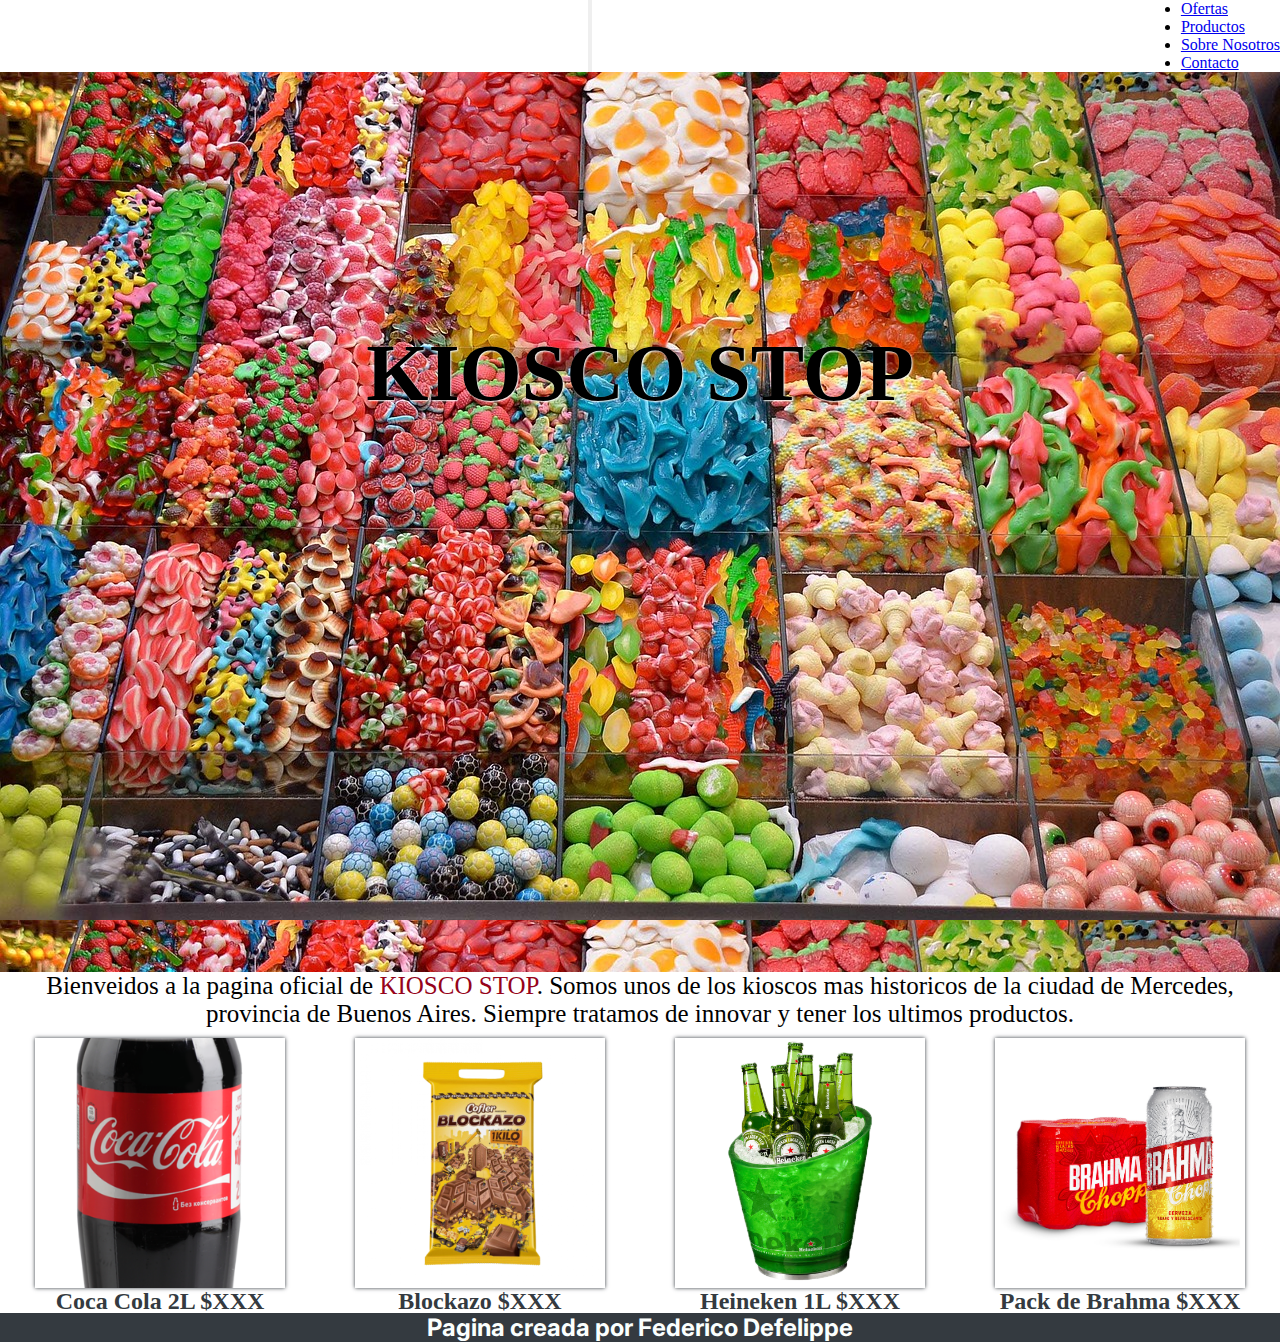
<file: index.html>
<!DOCTYPE html>
<html lang="es">
  <head>
    <meta charset="UTF-8" />
    <meta http-equiv="X-UA-Compatible" content="IE=edge" />
    <meta name="viewport" content="width=device-width, initial-scale=1.0" />
    <meta name="keywords" content="kiosco golosinas gasesosas mercedes bebidas chocolate cerveza ofertas">
    <meta name="description" content="Somos un Kiosco localizado en la ciudad de Mercedes, Buenos Aires. Nos centralizamos en la venta de golosinas y bebidas. Nuestros prioridades siempre es atender al cliente como se merece. ">

    <link
      rel="stylesheet"
      href="https://cdnjs.cloudflare.com/ajax/libs/font-awesome/6.4.0/css/all.min.css"
      integrity="sha512-iecdLmaskl7CVkqkXNQ/ZH/XLlvWZOJyj7Yy7tcenmpD1ypASozpmT/E0iPtmFIB46ZmdtAc9eNBvH0H/ZpiBw=="
      crossorigin="anonymous"
      referrerpolicy="no-referrer"
    />

    <link
      rel="stylesheet"
      href="https://cdn.jsdelivr.net/npm/bootstrap@4.6.2/dist/css/bootstrap.min.css"
      integrity="sha384-xOolHFLEh07PJGoPkLv1IbcEPTNtaed2xpHsD9ESMhqIYd0nLMwNLD69Npy4HI+N"
      crossorigin="anonymous"
    />
    <link rel="stylesheet" href="./css/estilos.css" />
    <title>Kiosco Stop</title>
  </head>
  <body>
    <!--Inicio nav-->
    <nav class="menu navbar navbar-expand-md bg-dark navbar-dark">
      <!-- Brand -->
      <a class="navbar-brand" href="#"><i class="fa-solid fa-house-chimney"></i></a>

      <!-- Toggler/collapsibe Button -->
      <button
        class="navbar-toggler"
        type="button"
        data-toggle="collapse"
        data-target="#collapsibleNavbar"
      >
        <span class="navbar-toggler-icon"></span>
      </button>

      <!-- Navbar links -->
      <div class="collapse navbar-collapse" id="collapsibleNavbar">
        <ul class="navbar-nav">
          <li class="nav-item">
            <a class="nav-link" href="./pages/Ofertas.html">Ofertas</a>
          </li>
          <li class="nav-item">
            <a class="nav-link" href="./pages/Productos.html">Productos</a>
          </li>
          <li class="nav-item">
            <a class="nav-link" href="./pages/Sobre_Nosotros.html">Sobre Nosotros</a>
          </li>
          <li class="nav-item">
            <a class="nav-link" href="./pages/Contacto.html">Contacto</a>
          </li>
        </ul>
      </div>
    </nav>

    <!--Fin  nav-->
    <div class="contenedor">
      <div class="img-central">
        <h1>Kiosco Stop</h1>
      </div>
      <p class="parrafo-central">
        Bienveidos a la pagina oficial de <span>KIOSCO STOP</span>. Somos unos de los kioscos mas historicos de la ciudad de Mercedes, provincia de Buenos Aires. Siempre tratamos de innovar y tener los ultimos productos.
      </p>

      <section class="cards">
        <div class="card card1">
          <div class="img-card img-1"></div>
          <h2>Coca Cola 2L $XXX</h2>
        </div>

        <div class="card card2">
          <div class="img-card img-2"></div>
          <h2>Blockazo $XXX</h2>
        </div>
        <div class="card card1">
          <div class="img-card img-3"></div>
          <h2>Heineken 1L $XXX</h2>
        </div>

        <div class="card card4">
          <div class="img-card img-4"></div>
          <h2>Pack de Brahma $XXX</h2>
        </div>
        <footer class="footer">
          <h2>Pagina creada por Federico Defelippe</h2>
          <div class="redes">
            <a href="#"><i class="fa-brands fa-instagram"></i></a>
            <a href="#"><i class="fa-brands fa-twitter"></i></a>
            <a href="#"><i class="fa-brands fa-facebook"></i></a>
          </div>
        </footer>
      </section>

      
    </div>

    <script
      src="https://cdn.jsdelivr.net/npm/jquery@3.5.1/dist/jquery.slim.min.js"
      integrity="sha384-DfXdz2htPH0lsSSs5nCTpuj/zy4C+OGpamoFVy38MVBnE+IbbVYUew+OrCXaRkfj"
      crossorigin="anonymous"
    ></script>
    <script
      src="https://cdn.jsdelivr.net/npm/bootstrap@4.6.2/dist/js/bootstrap.bundle.min.js"
      integrity="sha384-Fy6S3B9q64WdZWQUiU+q4/2Lc9npb8tCaSX9FK7E8HnRr0Jz8D6OP9dO5Vg3Q9ct"
      crossorigin="anonymous"
    ></script>
  </body>
</html>
</file>
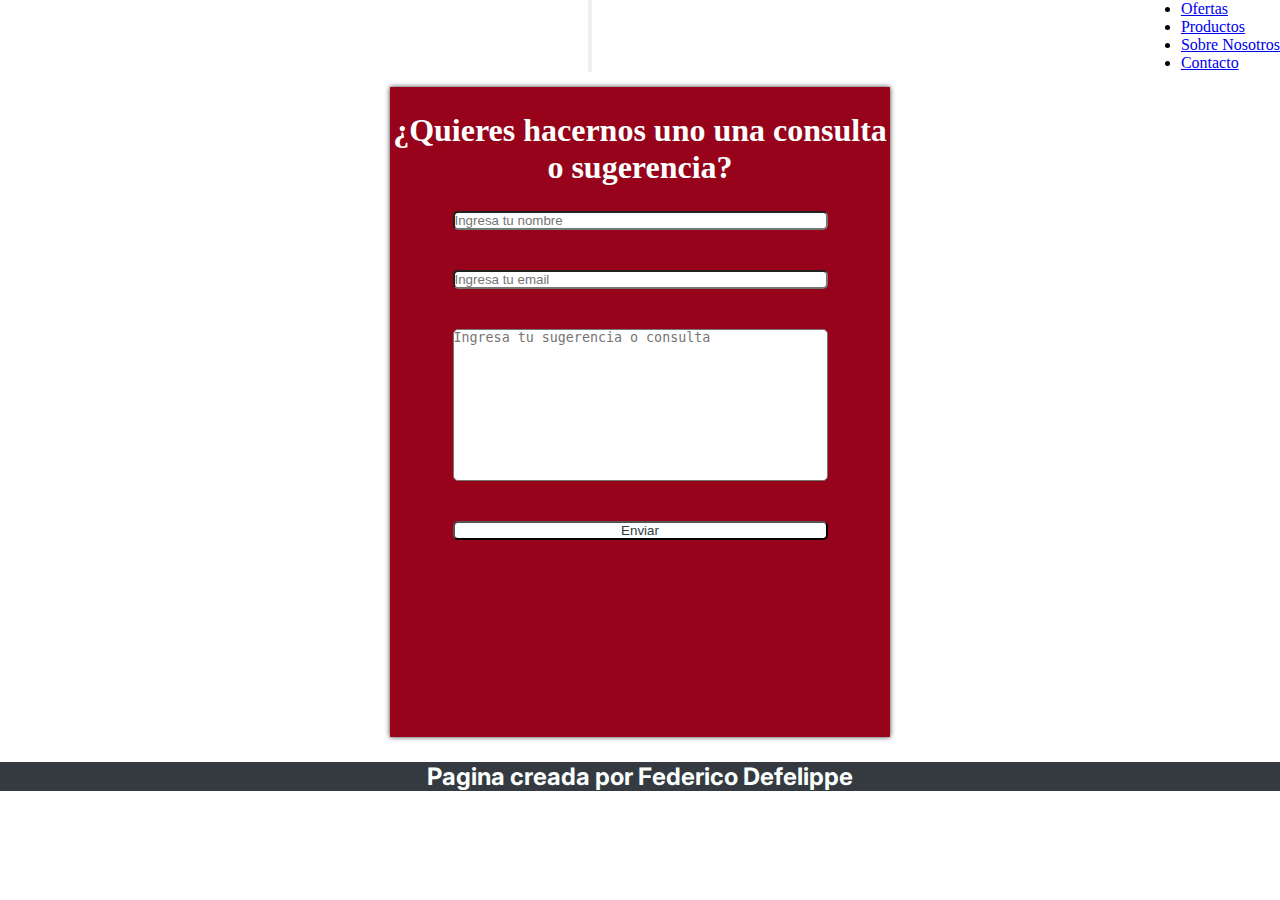
<file: pages/Contacto.html>
<!DOCTYPE html>
<html lang="es">
  <head>
    <meta charset="UTF-8" />
    <meta http-equiv="X-UA-Compatible" content="IE=edge" />
    <meta name="viewport" content="width=device-width, initial-scale=1.0" />
    <meta name="keywords" content="contacto mail informacion sugerencias">
    <meta name="description" content="Contacto para plantear quejas o recibir sugerencias ">

    <link
      rel="stylesheet"
      href="https://cdnjs.cloudflare.com/ajax/libs/font-awesome/6.4.0/css/all.min.css"
      integrity="sha512-iecdLmaskl7CVkqkXNQ/ZH/XLlvWZOJyj7Yy7tcenmpD1ypASozpmT/E0iPtmFIB46ZmdtAc9eNBvH0H/ZpiBw=="
      crossorigin="anonymous"
      referrerpolicy="no-referrer"
    />

    <link
      rel="stylesheet"
      href="https://cdn.jsdelivr.net/npm/bootstrap@4.6.2/dist/css/bootstrap.min.css"
      integrity="sha384-xOolHFLEh07PJGoPkLv1IbcEPTNtaed2xpHsD9ESMhqIYd0nLMwNLD69Npy4HI+N"
      crossorigin="anonymous"
    />
    <link rel="stylesheet" href="../css/estilos.css" />
    <title>Contacto</title>
  </head>
  <body>
    <!--Inicio nav-->
    <nav class="menu navbar navbar-expand-md bg-dark navbar-dark">
      <!-- Brand -->
      <a class="navbar-brand" href="../index.html"
        ><i class="fa-solid fa-house-chimney"></i
      ></a>

      <!-- Toggler/collapsibe Button -->
      <button
        class="navbar-toggler"
        type="button"
        data-toggle="collapse"
        data-target="#collapsibleNavbar"
      >
        <span class="navbar-toggler-icon"></span>
      </button>

      <!-- Navbar links -->
      <div class="collapse navbar-collapse" id="collapsibleNavbar">
        <ul class="navbar-nav">
          <li class="nav-item">
            <a class="nav-link" href="./Ofertas.html">Ofertas</a>
          </li>
          <li class="nav-item">
            <a class="nav-link" href="./Productos.html">Productos</a>
          </li>
          <li class="nav-item">
            <a class="nav-link" href="./Sobre_Nosotros.html">Sobre Nosotros</a>
          </li>
          <li class="nav-item">
            <a class="nav-link" href="./Contacto.html">Contacto</a>
          </li>
        </ul>
      </div>
    </nav>

    <!--Fin  nav-->
 
        
        <form class="form-contacto" action="">
            <h2 class="h2-contacto">¿Quieres hacernos uno una consulta o sugerencia?</h2>
            <input class="input " type="text" placeholder="Ingresa tu nombre">
            <input  class="input " type="email" placeholder="Ingresa tu email">
            <textarea class="input area " name="" id="" cols="30" rows="10" placeholder="Ingresa tu sugerencia o consulta"></textarea>
            <button class="input-button">Enviar</button>
        </form>
    

    <footer class="footer">
      <h2>Pagina creada por Federico Defelippe</h2>
      <div class="redes">
        <a href="#"><i class="fa-brands fa-instagram"></i></a>
        <a href="#"><i class="fa-brands fa-twitter"></i></a>
        <a href="#"><i class="fa-brands fa-facebook"></i></a>
      </div>
    </footer>

    <script
      src="https://cdn.jsdelivr.net/npm/jquery@3.5.1/dist/jquery.slim.min.js"
      integrity="sha384-DfXdz2htPH0lsSSs5nCTpuj/zy4C+OGpamoFVy38MVBnE+IbbVYUew+OrCXaRkfj"
      crossorigin="anonymous"
    ></script>
    <script
      src="https://cdn.jsdelivr.net/npm/bootstrap@4.6.2/dist/js/bootstrap.bundle.min.js"
      integrity="sha384-Fy6S3B9q64WdZWQUiU+q4/2Lc9npb8tCaSX9FK7E8HnRr0Jz8D6OP9dO5Vg3Q9ct"
      crossorigin="anonymous"
    ></script>
  </body>
</html>
</file>
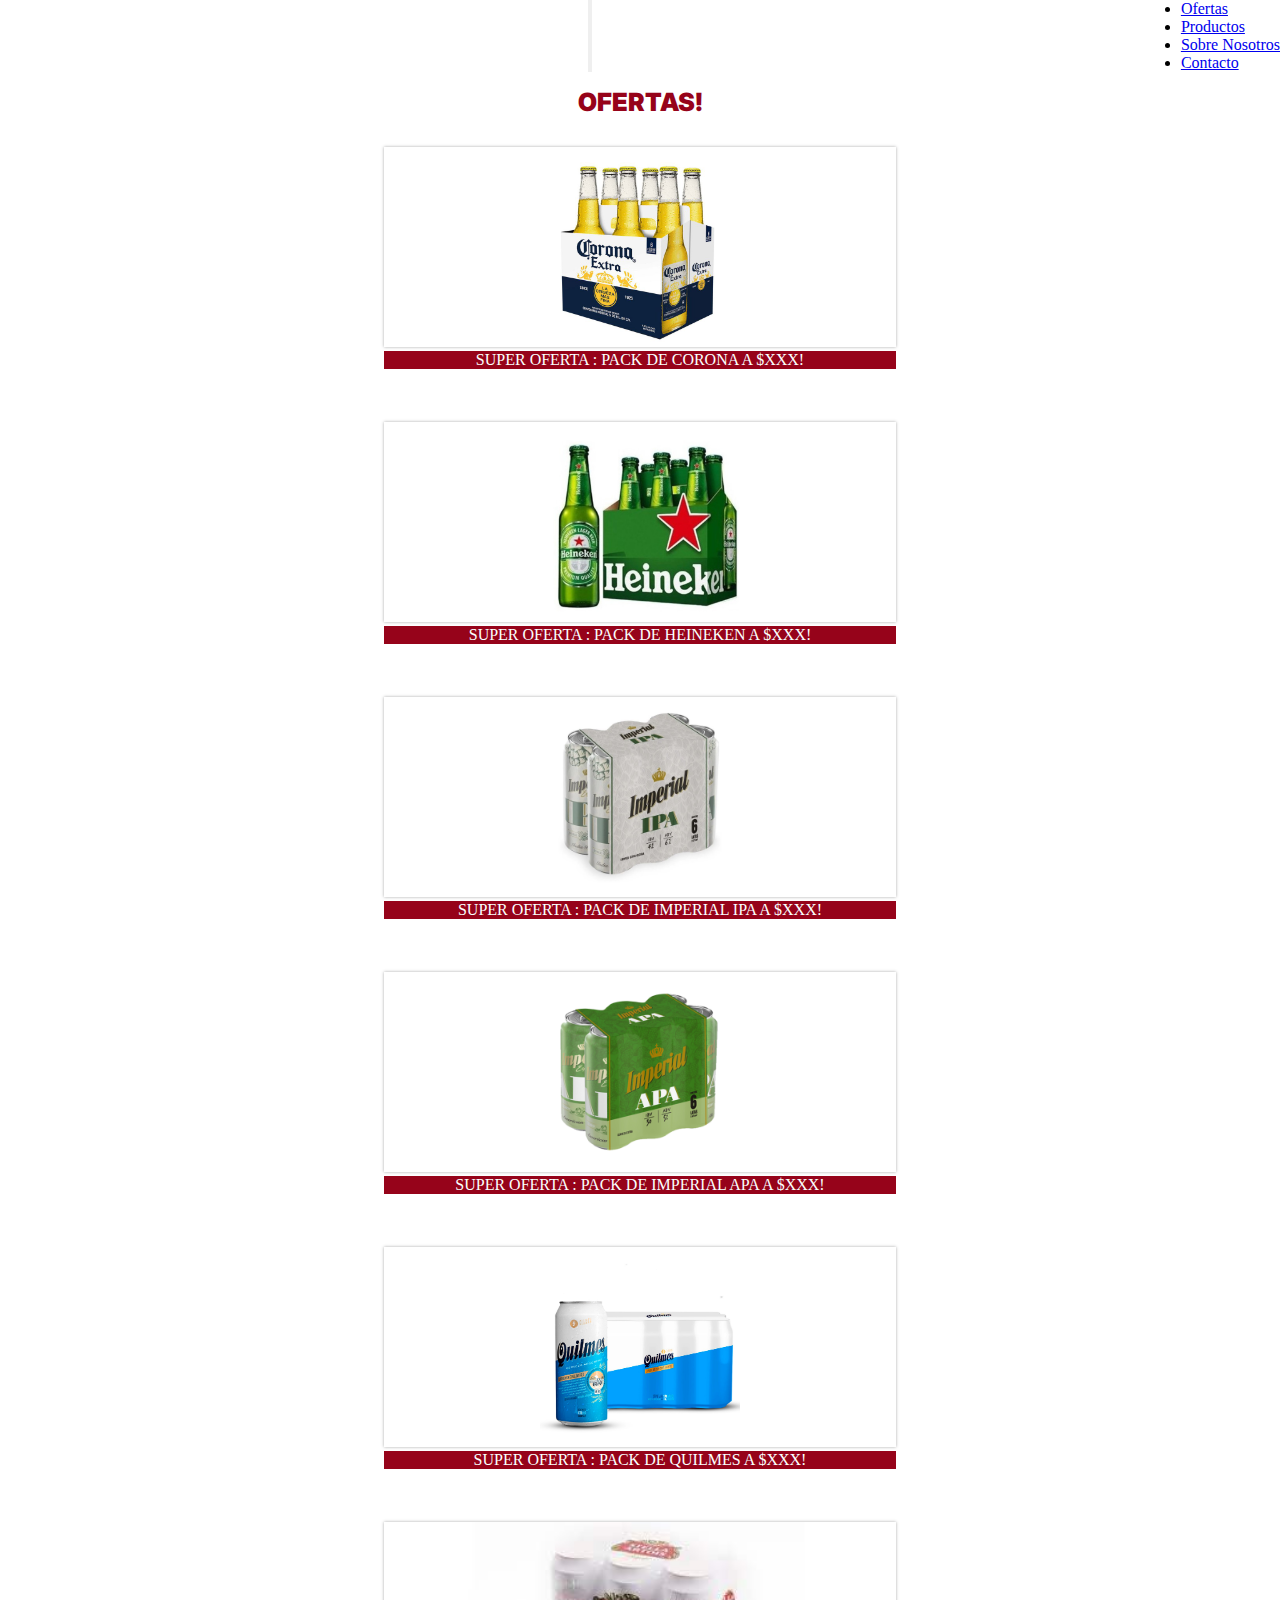
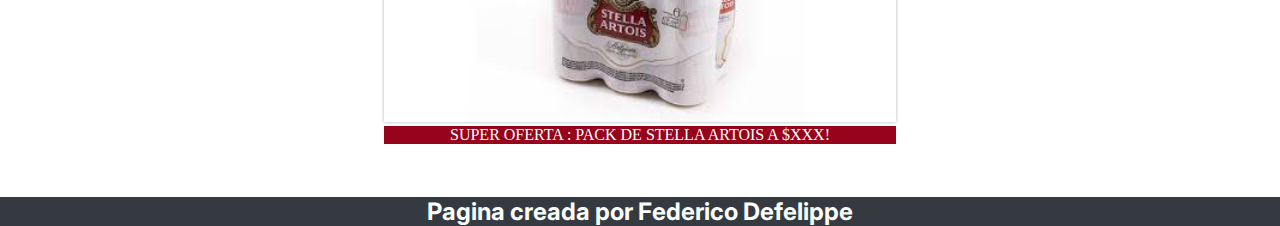
<file: pages/Ofertas.html>
<!DOCTYPE html>
<html lang="es">
  <head>
    <meta charset="UTF-8" />
    <meta http-equiv="X-UA-Compatible" content="IE=edge" />
    <meta name="viewport" content="width=device-width, initial-scale=1.0" />
    <meta name="keywords" content="ofertas pack cerveza quilmes heineken stella artois imperial ipa apa corona">
    <meta name="description" content="La mayor cantidad de ofertas en cerveza que puedas encontrar en la ciudad">

    <link
      rel="stylesheet"
      href="https://cdnjs.cloudflare.com/ajax/libs/font-awesome/6.4.0/css/all.min.css"
      integrity="sha512-iecdLmaskl7CVkqkXNQ/ZH/XLlvWZOJyj7Yy7tcenmpD1ypASozpmT/E0iPtmFIB46ZmdtAc9eNBvH0H/ZpiBw=="
      crossorigin="anonymous"
      referrerpolicy="no-referrer"
    />

    <link
      rel="stylesheet"
      href="https://cdn.jsdelivr.net/npm/bootstrap@4.6.2/dist/css/bootstrap.min.css"
      integrity="sha384-xOolHFLEh07PJGoPkLv1IbcEPTNtaed2xpHsD9ESMhqIYd0nLMwNLD69Npy4HI+N"
      crossorigin="anonymous"
    />
    <link rel="stylesheet" href="../css/estilos.css" />
    <title>Ofertas</title>
  </head>
  <body>
    <!--Inicio nav-->
    <nav class="menu navbar navbar-expand-md bg-dark navbar-dark">
      <!-- Brand -->
      <a class="navbar-brand" href="../index.html"
        ><i class="fa-solid fa-house-chimney"></i
      ></a>

      <!-- Toggler/collapsibe Button -->
      <button
        class="navbar-toggler"
        type="button"
        data-toggle="collapse"
        data-target="#collapsibleNavbar"
      >
        <span class="navbar-toggler-icon"></span>
      </button>

      <!-- Navbar links -->
      <div class="collapse navbar-collapse" id="collapsibleNavbar">
        <ul class="navbar-nav">
          <li class="nav-item">
            <a class="nav-link" href="./Ofertas.html">Ofertas</a>
          </li>
          <li class="nav-item">
            <a class="nav-link" href="./Productos.html">Productos</a>
          </li>
          <li class="nav-item">
            <a class="nav-link" href="./Sobre_Nosotros.html">Sobre Nosotros</a>
          </li>
          <li class="nav-item">
            <a class="nav-link" href="./Contacto.html">Contacto</a>
          </li>
        </ul>
      </div>
    </nav>

    <!--Fin  nav-->

    <div class="contenedor-h2"><h2 class="ofertas-h2">OFERTAS!</h2></div>
    
    <section class="section-ofertas">

      
      <article class="article-ofertas">
        <img class="img-ofertas" src="../img/pack-corona.jpg" alt="pack cerveza corona" />
        <p>
          super oferta : pack de corona a $xxx!
        </p>
      </article>

      <article class="article-ofertas">
        <img class="img-ofertas" src="../img/pack-heineken.jpg" alt="pack de cerveza heineken" />
        <p>
          super oferta : pack de heineken a $xxx!
        </p>
      </article>

      <article class="article-ofertas">
        <img class="img-ofertas" src="../img/pack-imerpal-ipa.jpg" alt="pack de cerveza imperial ipa" />
        <p>
          super oferta : pack de imperial ipa a $xxx!
        </p>
      </article>

      <article class="article-ofertas">
        <img class="img-ofertas" src="../img/pack-imperial-apa.jpg" alt="pack de cerveza imperial apa" />
        <p>
          super oferta : pack de imperial apa a $xxx!
        </p>
      </article>

      <article class="article-ofertas">
        <img class="img-ofertas" src="../img/pack-quilmes.jpg" alt="pack de cerveza quilmes" />
        <p>
          super oferta : pack de quilmes a $xxx!
        </p>
      </article>

      <article class="article-ofertas">
        <img class="img-ofertas" src="../img/pack-stella.jfif" alt="pack de cerveza stella artois" />
        <p>
          super oferta : pack de stella artois a $xxx!
        </p>
      </article>
    </section>

    <footer class="footer">
      <h2>Pagina creada por Federico Defelippe</h2>
      <div class="redes">
        <a href="#"><i class="fa-brands fa-instagram"></i></a>
        <a href="#"><i class="fa-brands fa-twitter"></i></a>
        <a href="#"><i class="fa-brands fa-facebook"></i></a>
      </div>
    </footer>
    <script
      src="https://cdn.jsdelivr.net/npm/jquery@3.5.1/dist/jquery.slim.min.js"
      integrity="sha384-DfXdz2htPH0lsSSs5nCTpuj/zy4C+OGpamoFVy38MVBnE+IbbVYUew+OrCXaRkfj"
      crossorigin="anonymous"
    ></script>
    <script
      src="https://cdn.jsdelivr.net/npm/bootstrap@4.6.2/dist/js/bootstrap.bundle.min.js"
      integrity="sha384-Fy6S3B9q64WdZWQUiU+q4/2Lc9npb8tCaSX9FK7E8HnRr0Jz8D6OP9dO5Vg3Q9ct"
      crossorigin="anonymous"
    ></script>
  </body>
</html>
</file>
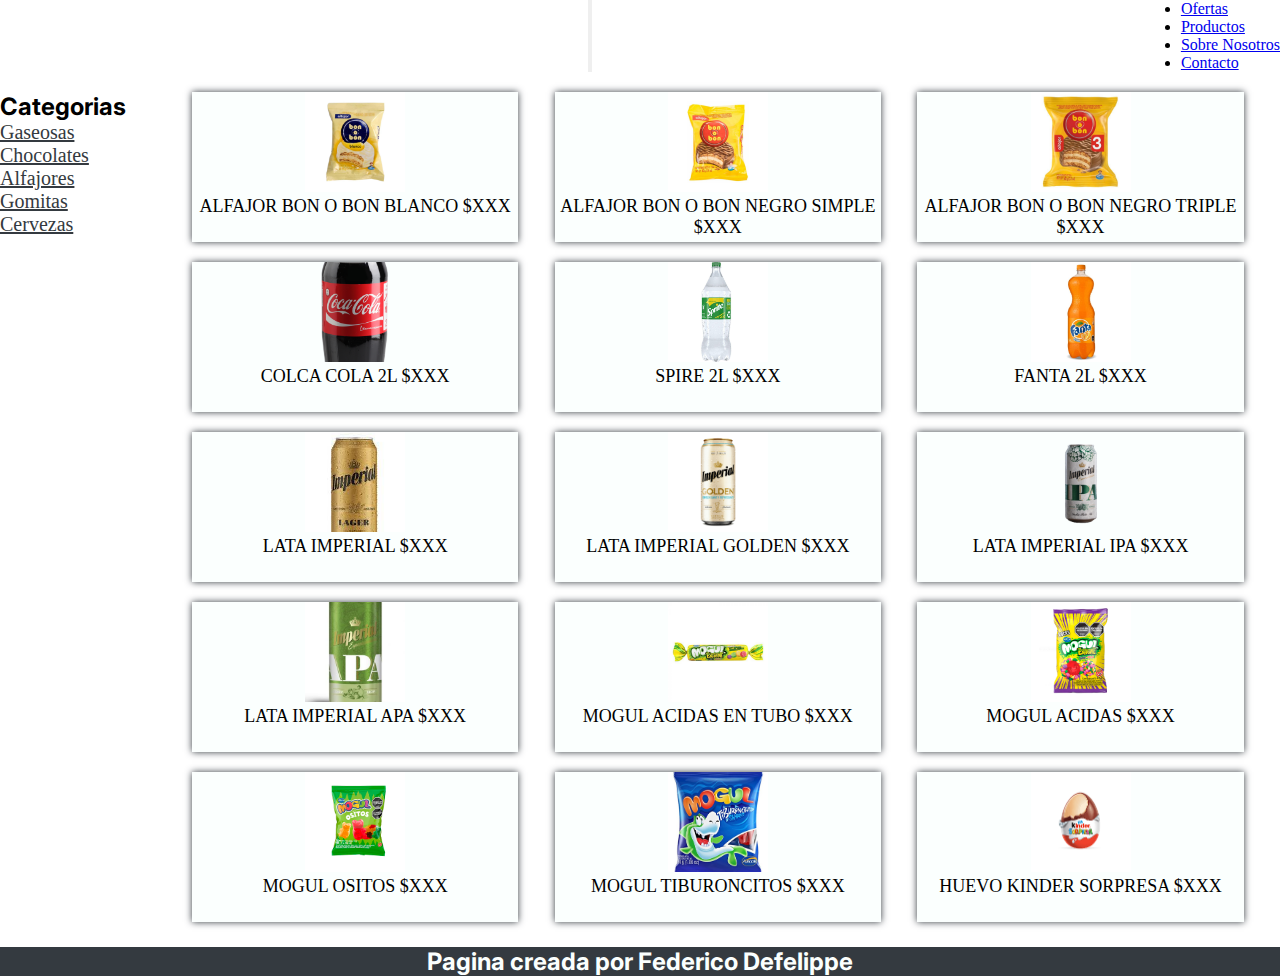
<file: pages/Productos.html>
<!DOCTYPE html>
<html lang="es">
  <head>
    <meta charset="UTF-8" />
    <meta http-equiv="X-UA-Compatible" content="IE=edge" />
    <meta name="viewport" content="width=device-width, initial-scale=1.0" />
    <meta name="keywords" content="productos golosinas alfajores gomitas gaseosas Cervezas">
    <meta name="description" content="Catalogo de compras donde podras adquirir todos nuestros productos">
    <link
      rel="stylesheet"
      href="https://cdnjs.cloudflare.com/ajax/libs/font-awesome/6.4.0/css/all.min.css"
      integrity="sha512-iecdLmaskl7CVkqkXNQ/ZH/XLlvWZOJyj7Yy7tcenmpD1ypASozpmT/E0iPtmFIB46ZmdtAc9eNBvH0H/ZpiBw=="
      crossorigin="anonymous"
      referrerpolicy="no-referrer"
    />

    <link
      rel="stylesheet"
      href="https://cdn.jsdelivr.net/npm/bootstrap@4.6.2/dist/css/bootstrap.min.css"
      integrity="sha384-xOolHFLEh07PJGoPkLv1IbcEPTNtaed2xpHsD9ESMhqIYd0nLMwNLD69Npy4HI+N"
      crossorigin="anonymous"
    />
    <link rel="stylesheet" href="../css/estilos.css" />
    <title>Productos</title>
  </head>
  <body>
    <!--Inicio nav-->
    <nav class="menu navbar navbar-expand-md bg-dark navbar-dark">
      <!-- Brand -->
      <a class="navbar-brand" href="../index.html"
        ><i class="fa-solid fa-house-chimney"></i
      ></a>

      <!-- Toggler/collapsibe Button -->
      <button
        class="navbar-toggler"
        type="button"
        data-toggle="collapse"
        data-target="#collapsibleNavbar"
      >
        <span class="navbar-toggler-icon"></span>
      </button>

      <!-- Navbar links -->
      <div class="collapse navbar-collapse" id="collapsibleNavbar">
        <ul class="navbar-nav">
          <li class="nav-item">
            <a class="nav-link" href="./Ofertas.html">Ofertas</a>
          </li>
          <li class="nav-item">
            <a class="nav-link" href="./Productos.html">Productos</a>
          </li>
          <li class="nav-item">
            <a class="nav-link" href="./Sobre_Nosotros.html">Sobre Nosotros</a>
          </li>
          <li class="nav-item">
            <a class="nav-link" href="./Contacto.html">Contacto</a>
          </li>
        </ul>
      </div>
    </nav>

    <!--Fin  nav-->
    <div class="grid-productos">
      <aside class="menu-lateral">
        <h2>Categorias</h2>
        <ul>
          <li><a href="#">Gaseosas</a></li>
          <li><a href="#">Chocolates</a></li>
          <li><a href="#">Alfajores</a></li>
          <li><a href="#">Gomitas</a></li>
          <li><a href="#">Cervezas</a></li>
        </ul>
      </aside>

      <section class="section-productos">
        <div class="tarjetas-portada">
          <img
            class="img-portada"
            src="../img/bonobon-blanco.jpg"
            alt="alfajor bon o bon blanco"
          />
          <p>
            ALFAJOR BON O BON BLANCO $XXX
          </p>
        </div>
        <div class="tarjetas-portada">
          <img class="img-portada" src="../img/bonobon-simple.jpg" alt="alfajor bon o bon simple" />
          <p>
            ALFAJOR BON O BON NEGRO SIMPLE $XXX <p>
        </div>
        <div class="tarjetas-portada">
          <img class="img-portada" src="../img/bonobontriple.jpg" alt="alfajor bon o bon triple" />
          <p>
            ALFAJOR BON O BON NEGRO TRIPLE $XXX
          </p>
        </div>

        <div class="tarjetas-portada">
          <img
            class="img-portada"
            src="../img/colca-cola.png"
            alt="gasosa cola cola"
          />
          <p>
            COLCA COLA 2L $XXX
          </p>
        </div>
        <div class="tarjetas-portada">
          <img class="img-portada" src="../img/sprite.jpg" alt="gasosa sprite" />
          <p>
            SPIRE 2L $XXX
          </p>
        </div>
        <div class="tarjetas-portada">
          <img class="img-portada" src="../img/fanta.jpg" alt="gaseosa fanta" />
          <p>
            FANTA 2L $XXX
          </p>
        </div>
        <div class="tarjetas-portada">
          <img class="img-portada" src="../img/imperial.jfif" alt="cerveza imperial" />
          <p>
            LATA IMPERIAL $XXX
          </p>
        </div>
        <div class="tarjetas-portada">
          <img class="img-portada" src="../img/imperial-golde.jpg" alt="cerveza imperial golden" />
          <p>
            LATA IMPERIAL GOLDEN $XXX
          </p>
        </div>
        <div class="tarjetas-portada">
          <img class="img-portada" src="../img/imperial-ipa.png" alt="cerveza imperial ipa" />
          <p>
            LATA IMPERIAL IPA $XXX
          </p>
        </div>
        <div class="tarjetas-portada">
          <img class="img-portada" src="../img/imperial-apa.jpeg" alt="cerveza imperial apa" />
          <p>
            LATA IMPERIAL APA $XXX
          </p>
        </div>
        <div class="tarjetas-portada">
          <img class="img-portada" src="../img/mogul-acidas-tira.jpg" alt="gomitas mogul acidas tubo" />
          <p>
            MOGUL ACIDAS EN TUBO $XXX
          </p>
        </div>
        <div class="tarjetas-portada">
          <img class="img-portada" src="../img/mogul-acidas.jpg" alt="gomitas mogul acidas" />
          <p>
            MOGUL ACIDAS $XXX
          </p>
        </div>
        <div class="tarjetas-portada">
          <img class="img-portada" src="../img/mogul-ositos.jpg" alt="gomitas mogul osito" />
          <p>
            MOGUL OSITOS $XXX
          </p>
        </div>
        <div class="tarjetas-portada">
          <img class="img-portada" src="../img/mogul-tiburoncitos.jpg" alt="Gomitas mogul tiburoncito" />
          <p>
            MOGUL TIBURONCITOS $XXX
          </p>
        </div>
        <div class="tarjetas-portada">
          <img class="img-portada" src="../img/kinder-sorpresa.png" alt="Huevo kinder sorpresa" />
          <p>
            HUEVO KINDER SORPRESA $XXX
          </p>
        </div>
      </section>
    </div>

    <footer class="footer">
      <h2>Pagina creada por Federico Defelippe</h2>
      <div class="redes">
        <a href="#"><i class="fa-brands fa-instagram"></i></a>
        <a href="#"><i class="fa-brands fa-twitter"></i></a>
        <a href="#"><i class="fa-brands fa-facebook"></i></a>
      </div>
    </footer>

    <script
      src="https://cdn.jsdelivr.net/npm/jquery@3.5.1/dist/jquery.slim.min.js"
      integrity="sha384-DfXdz2htPH0lsSSs5nCTpuj/zy4C+OGpamoFVy38MVBnE+IbbVYUew+OrCXaRkfj"
      crossorigin="anonymous"
    ></script>
    <script
      src="https://cdn.jsdelivr.net/npm/bootstrap@4.6.2/dist/js/bootstrap.bundle.min.js"
      integrity="sha384-Fy6S3B9q64WdZWQUiU+q4/2Lc9npb8tCaSX9FK7E8HnRr0Jz8D6OP9dO5Vg3Q9ct"
      crossorigin="anonymous"
    ></script>
  </body>
</html>
</file>
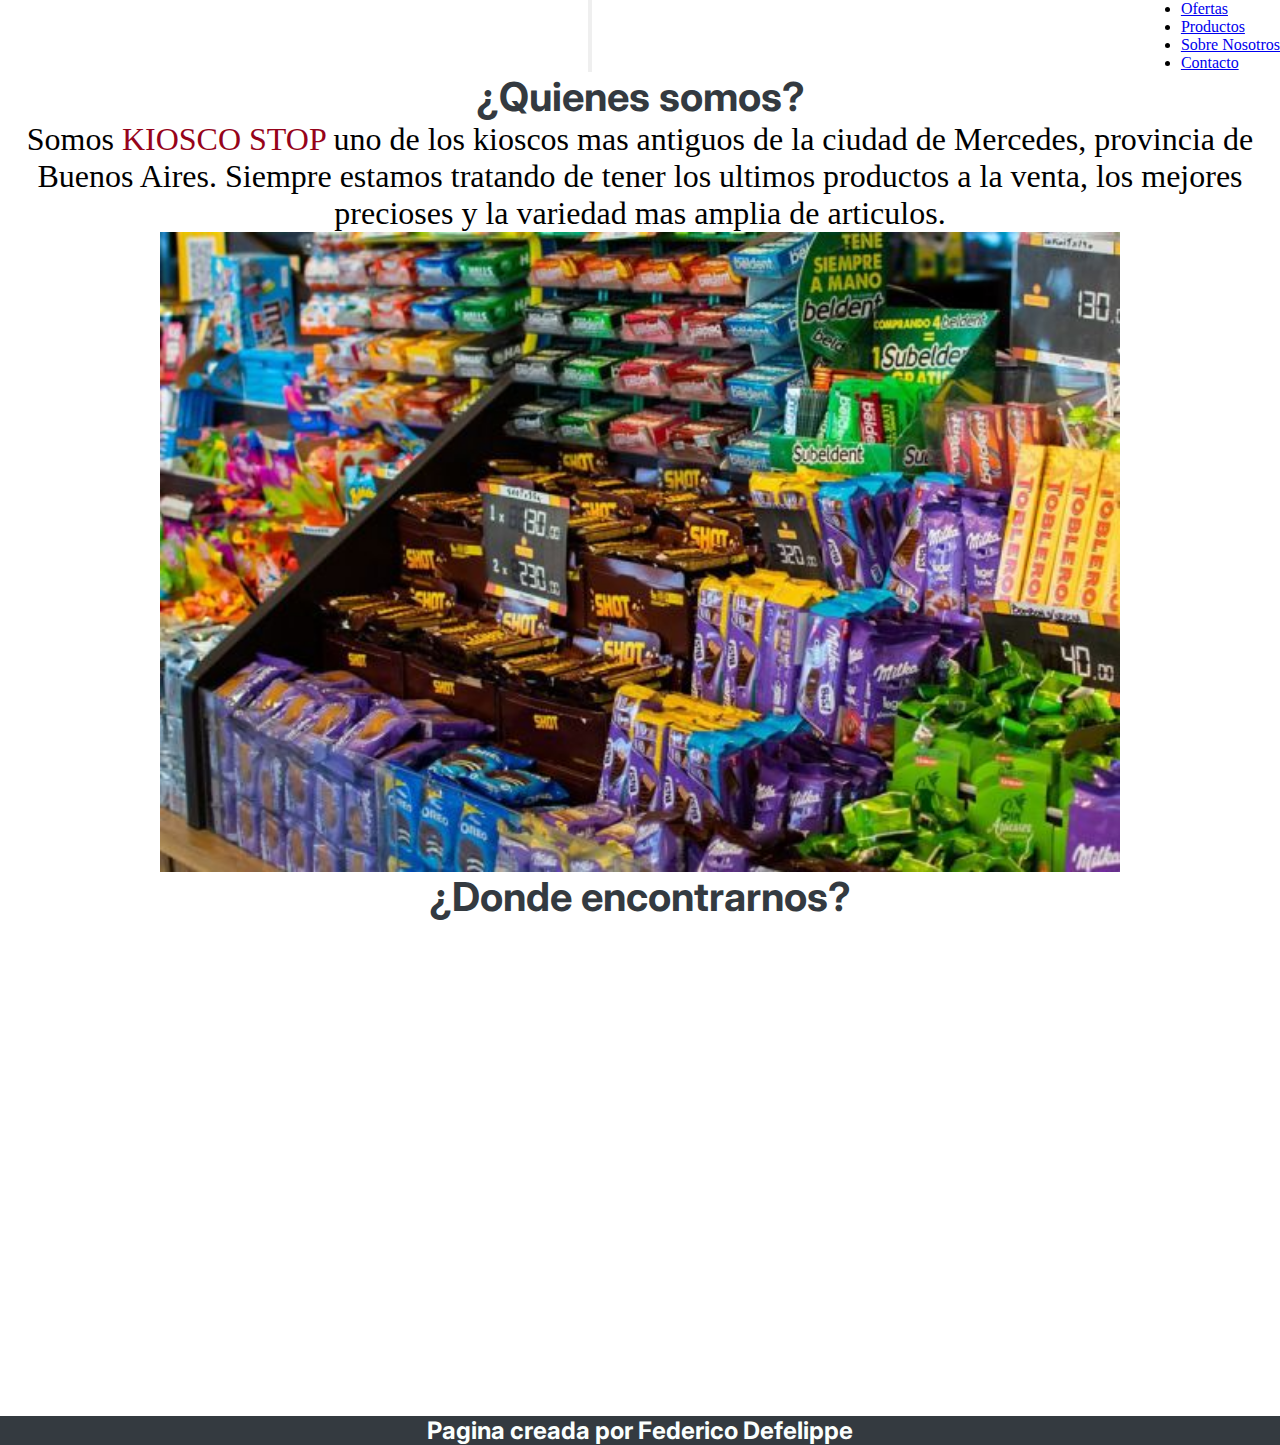
<file: pages/Sobre_Nosotros.html>
<!DOCTYPE html>
<html lang="es">
  <head>
    <meta charset="UTF-8" />
    <meta http-equiv="X-UA-Compatible" content="IE=edge" />
    <meta name="viewport" content="width=device-width, initial-scale=1.0" />
    <meta name="keywords" content="mercedes buenos aires ubicacion">
    <meta name="description" content="Quienes somos y donde encontrarnos ">

    <link
      rel="stylesheet"
      href="https://cdnjs.cloudflare.com/ajax/libs/font-awesome/6.4.0/css/all.min.css"
      integrity="sha512-iecdLmaskl7CVkqkXNQ/ZH/XLlvWZOJyj7Yy7tcenmpD1ypASozpmT/E0iPtmFIB46ZmdtAc9eNBvH0H/ZpiBw=="
      crossorigin="anonymous"
      referrerpolicy="no-referrer"
    />

    <link
      rel="stylesheet"
      href="https://cdn.jsdelivr.net/npm/bootstrap@4.6.2/dist/css/bootstrap.min.css"
      integrity="sha384-xOolHFLEh07PJGoPkLv1IbcEPTNtaed2xpHsD9ESMhqIYd0nLMwNLD69Npy4HI+N"
      crossorigin="anonymous"
    />
    <link rel="stylesheet" href="../css/estilos.css" />
    <title>Sobre Nosotros</title>
  </head>
  <body>
    <!--Inicio nav-->
    <nav class="menu navbar navbar-expand-md bg-dark navbar-dark">
      <!-- Brand -->
      <a class="navbar-brand" href="../index.html"
        ><i class="fa-solid fa-house-chimney"></i
      ></a>

      <!-- Toggler/collapsibe Button -->
      <button
        class="navbar-toggler"
        type="button"
        data-toggle="collapse"
        data-target="#collapsibleNavbar"
      >
        <span class="navbar-toggler-icon"></span>
      </button>

      <!-- Navbar links -->
      <div class="collapse navbar-collapse" id="collapsibleNavbar">
        <ul class="navbar-nav">
          <li class="nav-item">
            <a class="nav-link" href="./Ofertas.html">Ofertas</a>
          </li>
          <li class="nav-item">
            <a class="nav-link" href="./Productos.html">Productos</a>
          </li>
          <li class="nav-item">
            <a class="nav-link" href="./Sobre_Nosotros.html">Sobre Nosotros</a>
          </li>
          <li class="nav-item">
            <a class="nav-link" href="./Contacto.html">Contacto</a>
          </li>
        </ul>
      </div>
    </nav>

    <!--Fin  nav-->

    <section class="main-sobre-nosotros">
      <h2>¿Quienes somos?</h2>
      <p>
        Somos <span>KIOSCO STOP</span> uno de los kioscos mas antiguos de la ciudad de Mercedes, provincia de Buenos Aires.
        Siempre estamos tratando de tener los ultimos productos a la venta, los mejores precioses y la variedad mas amplia de articulos.

      </p>
      <img src="../img/QuienesSomos.jpg" alt="golosinas" />
      <h2>¿Donde encontrarnos?</h2>
      <iframe
        src="https://www.google.com/maps/embed?pb=!4v1680694775132!6m8!1m7!1sdJPylYoaR4XmQqgQNvOHfQ!2m2!1d-34.6445792622628!2d-59.43012161745192!3f153.47736188176438!4f-3.394071993734684!5f0.7820865974627469"
        width="600"
        height="450"
        style="border: 0"
        allowfullscreen=""
        loading="lazy"
        referrerpolicy="no-referrer-when-downgrade"
      ></iframe>
    </section>

    <footer class="footer">
      <h2>Pagina creada por Federico Defelippe</h2>
      <div class="redes">
        <a href="#"><i class="fa-brands fa-instagram"></i></a>
        <a href="#"><i class="fa-brands fa-twitter"></i></a>
        <a href="#"><i class="fa-brands fa-facebook"></i></a>
      </div>
    </footer>

    <script
      src="https://cdn.jsdelivr.net/npm/jquery@3.5.1/dist/jquery.slim.min.js"
      integrity="sha384-DfXdz2htPH0lsSSs5nCTpuj/zy4C+OGpamoFVy38MVBnE+IbbVYUew+OrCXaRkfj"
      crossorigin="anonymous"
    ></script>
    <script
      src="https://cdn.jsdelivr.net/npm/bootstrap@4.6.2/dist/js/bootstrap.bundle.min.js"
      integrity="sha384-Fy6S3B9q64WdZWQUiU+q4/2Lc9npb8tCaSX9FK7E8HnRr0Jz8D6OP9dO5Vg3Q9ct"
      crossorigin="anonymous"
    ></script>
  </body>
</html>
</file>
<file: css/estilos.css>
@import url("https://fonts.googleapis.com/css2?family=Inter&display=swap");
* {
  margin: 0;
  padding: 0;
  box-sizing: border-box;
}

body {
  background-color: white;
}

.menu {
  display: flex;
  justify-content: space-between;
}

.nav-link:hover {
  text-decoration: underline;
  transition: all 0.3s;
}

.contenedor {
  gap: 0;
  display: grid;
  grid-template-columns: repeat(4, 1fr);
}
.contenedor p {
  font-size: 25px;
}

h1 {
  font-family: fantasy;
  grid-column: 1/5;
  text-align: center;
  color: black;
  text-transform: uppercase;
  text-shadow: 1px 1px 2px #FBFFFE;
  font-size: 5em;
  margin-top: 20%;
  animation-name: aparecer;
  animation-duration: 1s;
  animation-timing-function: ease-in;
}

@keyframes aparecer {
  0% {
    opacity: 0;
  }
  100% {
    opacity: 1;
  }
}
.img-central {
  width: 100%;
  height: 100vh;
  grid-column: 1/5;
  background-image: url(../img/Fondo-Main1.jpg);
}

.parrafo-central {
  text-align: center;
  grid-column: 1/5;
}
.parrafo-central span {
  text-transform: uppercase;
  color: #96031a;
}

.cards {
  text-align: center;
  display: flex;
  flex-flow: row wrap;
  justify-content: space-around;
  grid-column: 1/5;
  height: 250px;
  border-radius: 0;
}

.card {
  color: #343a40;
  height: 250px;
  border-radius: 0;
  margin-top: 10px;
  box-shadow: 0 0 4px #343a40;
}

.img-card {
  width: 250px;
  height: 250px;
}

.img-1 {
  background-image: url(../img/colca-cola.png);
  background-size: cover;
  background-position: center;
}

.img-2 {
  background-image: url(../img/blockazo.png);
  background-size: cover;
  background-position: center;
}

.img-3 {
  background-image: url(../img/heineken.png);
  background-size: cover;
  background-position: center;
}

.img-4 {
  background-image: url(../img/Brahma-Sixpack-473ml.jpg);
  background-size: cover;
  background-position: center;
}

.footer {
  margin-top: 25px;
  color: #FBFFFE;
  background-color: #343a40;
  text-align: center;
  font-family: "Inter", sans-serif;
  grid-column: 1/5;
  width: 100%;
}

.redes a {
  font-size: 2em;
  color: #FBFFFE;
  letter-spacing: 50px;
  transition: all 0.5s;
}
.redes a:hover {
  color: #96031a;
  transition: all 0.5s;
}

@media (max-width: 1013px) {
  .card4 {
    width: 100%;
  }
  .img-4 {
    align-self: center;
  }
  .card3 {
    width: 100%;
  }
  .img-3 {
    align-self: center;
  }
}
@media (max-width: 759px) {
  .card {
    text-align: center;
    width: 100%;
    background-size: cover;
    background-position: center;
  }
  .img-card {
    align-self: center;
  }
}
.contenedor-h2 {
  height: 50px;
  text-align: center;
  margin: 0 auto;
}

.ofertas-h2 {
  line-height: 50px;
  padding-top: 5px;
  text-align: center;
  font-size: 25px;
  font-family: "Inter", sans-serif;
  text-transform: uppercase;
  font-weight: 900;
  animation-name: oferta;
  animation-iteration-count: infinite;
  animation-timing-function: ease-in;
  animation-duration: 2s;
  color: #96031a;
}

.section-ofertas {
  text-align: center;
  display: flex;
  width: 100%;
  flex-flow: column wrap;
  align-items: center;
}

.article-ofertas {
  width: 40%;
  height: 200px;
  box-shadow: 0 0 3px #aaa;
  margin-top: 25px;
  margin-bottom: 50px;
}
.article-ofertas img {
  width: 100%;
  height: 200px;
  -o-object-fit: contain;
     object-fit: contain;
}
.article-ofertas p {
  color: #FBFFFE;
  background-color: #96031a;
  text-transform: uppercase;
}

@keyframes oferta {
  50% {
    font-size: 50px;
  }
  100% {
    font-size: 25px;
  }
}
.grid-productos {
  margin-top: 20px;
  display: grid;
  grid-template-columns: 15% 85%;
}

.section-productos {
  row-gap: 20px;
  display: grid;
  grid-template-columns: repeat(3, 1fr);
}

.menu-lateral h2 {
  font-family: "Inter", sans-serif;
}
.menu-lateral a {
  color: #343a40;
  font-size: 20px;
  font-size: "Inter", sans-serif;
}

@media (max-width: 1140px) {
  .grid-productos {
    grid-template-columns: 1fr;
    text-align: center;
  }
  .menu-lateral li {
    display: inline;
    grid-column: 1/2;
  }
}
@media (max-width: 943px) {
  .section-productos {
    grid-template-columns: repeat(2, 1fr);
    justify-items: center;
  }
}
@media (max-width: 587px) {
  .section-productos {
    grid-template-columns: 1fr;
    justify-content: center;
  }
  .tarjetas-portada {
    width: 100%;
  }
  .grid-productos {
    width: 100%;
  }
}
.tarjetas-portada {
  width: 90%;
  height: 150px;
  box-shadow: 0 0 7px #343a40;
  text-align: center;
  align-self: center;
  background-color: #FBFFFE;
  transition: all 1s;
}
.tarjetas-portada P {
  text-transform: uppercase;
  font-size: 18px;
}

.tarjetas-portada:hover {
  scale: 1.05;
  transition: all 1s;
}

.img-portada {
  width: 100px;
  height: 100px;
  -o-object-fit: cover;
     object-fit: cover;
}

.main-sobre-nosotros {
  display: flex;
  flex-flow: column nowrap;
  width: 100%;
  align-items: center;
  justify-content: center;
}
.main-sobre-nosotros h2 {
  font-family: "Inter", sans-serif;
  color: #343a40;
  text-align: center;
  font-size: 2.5em;
}
.main-sobre-nosotros p {
  font-size: 2em;
  text-align: center;
}
.main-sobre-nosotros span {
  color: #96031a;
}
.main-sobre-nosotros iframe {
  width: 75%;
  margin-bottom: 20px;
}
.main-sobre-nosotros img {
  width: 75%;
}

.form-contacto {
  width: 500px;
  height: 650px;
  margin: 0 auto;
  align-items: center;
  display: flex;
  flex-flow: column wrap;
  box-shadow: 0px 0px 5px #343a40;
  margin-top: 15px;
  color: #FBFFFE;
  box-sizing: border-box;
  background-color: #96031a;
}

.h2-contacto {
  font-size: 2em;
  margin-top: 25px;
  text-align: center;
}

.input {
  margin-top: 25px;
  margin-bottom: 15px;
  border-radius: 5px;
  color: black;
  width: 75%;
}

.input:focus {
  outline: none;
  color: black;
}

.area {
  resize: none;
}

.input-button {
  margin-top: 25px;
  width: 75%;
  border-radius: 5px;
  background-color: #FBFFFE;
  color: #343a40;
}

@media (max-width: 500px) {
  .form-contacto {
    width: 100%;
  }
}/*# sourceMappingURL=estilos.css.map */
</file>
